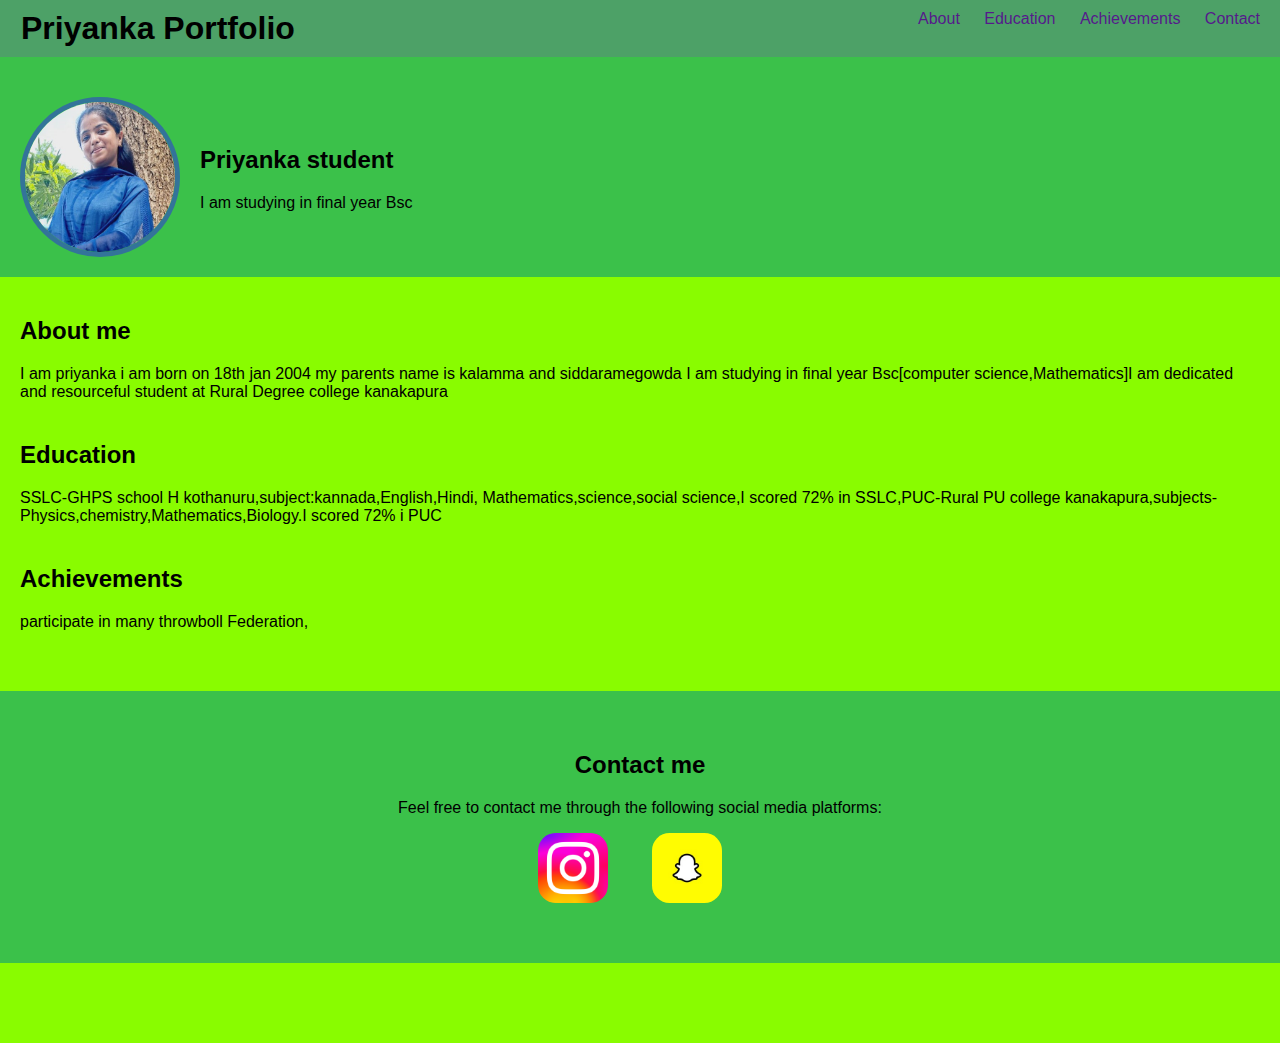
<file: index.html>
<!DOCTYPE html>
<html lang="en">
<head>
    <meta charset="UTF-8">
    <meta name="viewport" content="width=device-width, initial-scale=1.0">
    <title>Priyanka Portfolio</title>
    <link rel="stylesheet" href="index.css">
</head>
<body> 
   <nav>
      <div class="container">
        <h1>Priyanka Portfolio</h1>
        <u1>
           <li><a href=>About</a></li>
           <li><a href=>Education</a></li>
           <li><a href=>Achievements</a></li>
           <li><a href=>Contact</a></li>
        </u1>
      </div>  
    </nav>
   <header>
      <div class="container">
        <div class="profile" id="profile">
         <img src="./Img/Priyagowda degree photo - Copy.jpg" alt="Priyanka" class="profile-pic">
         <div class="p">
            <h2>Priyanka student</h2>
            <p>I am studying in final year Bsc</p>
         </div>
        </div> 
      </div>
   </header>
   <main>
      <section id="About">
         <div class="container">
            <h2>About me</h2>
            <p>I am priyanka i am born on 18th jan 2004 my parents name is kalamma and siddaramegowda  I am studying in final year Bsc[computer science,Mathematics]I am dedicated and resourceful student at Rural Degree college kanakapura</p>
         </div>
      </section>
      <section id="Education">
         <div class="container">
            <h2>Education</h2>
            <p>SSLC-GHPS school H kothanuru,subject:kannada,English,Hindi, Mathematics,science,social science,I scored 72% in SSLC,PUC-Rural PU college kanakapura,subjects-Physics,chemistry,Mathematics,Biology.I scored 72% i PUC</p> 
         </div>
      </section>
      <section id="Achievements">
         <div class="container">
            <h2>Achievements</h2>
            <p>participate in many throwboll Federation,</p>
         </div>
                      
      </section>
   <main>
      <section id="contact">
         <div clsss="container">
            <h2 class="contact-head">Contact me</h2>
            <div class="contact-info">
               <p>Feel free to contact me through the following social media platforms:</p> 
               <ul>
                  <li> <a href="https://www.instaram.com/hermione_granger">
                     <img src="./Img/Instagram_logo_2022.svg.webp" alt="insta" class="insta"></a><li>
                  <li><a href="https://www.snapchat.com/add/hermione_granger">
                     <img src="./Img/snap_inc_co_logo - Copy.jpg" class="snap"></a><li>      
               </ul>
               </p>
            </div>
         </div>
      </section>
   </main>         
                            
      
    
    
</body>
</html>
</file>
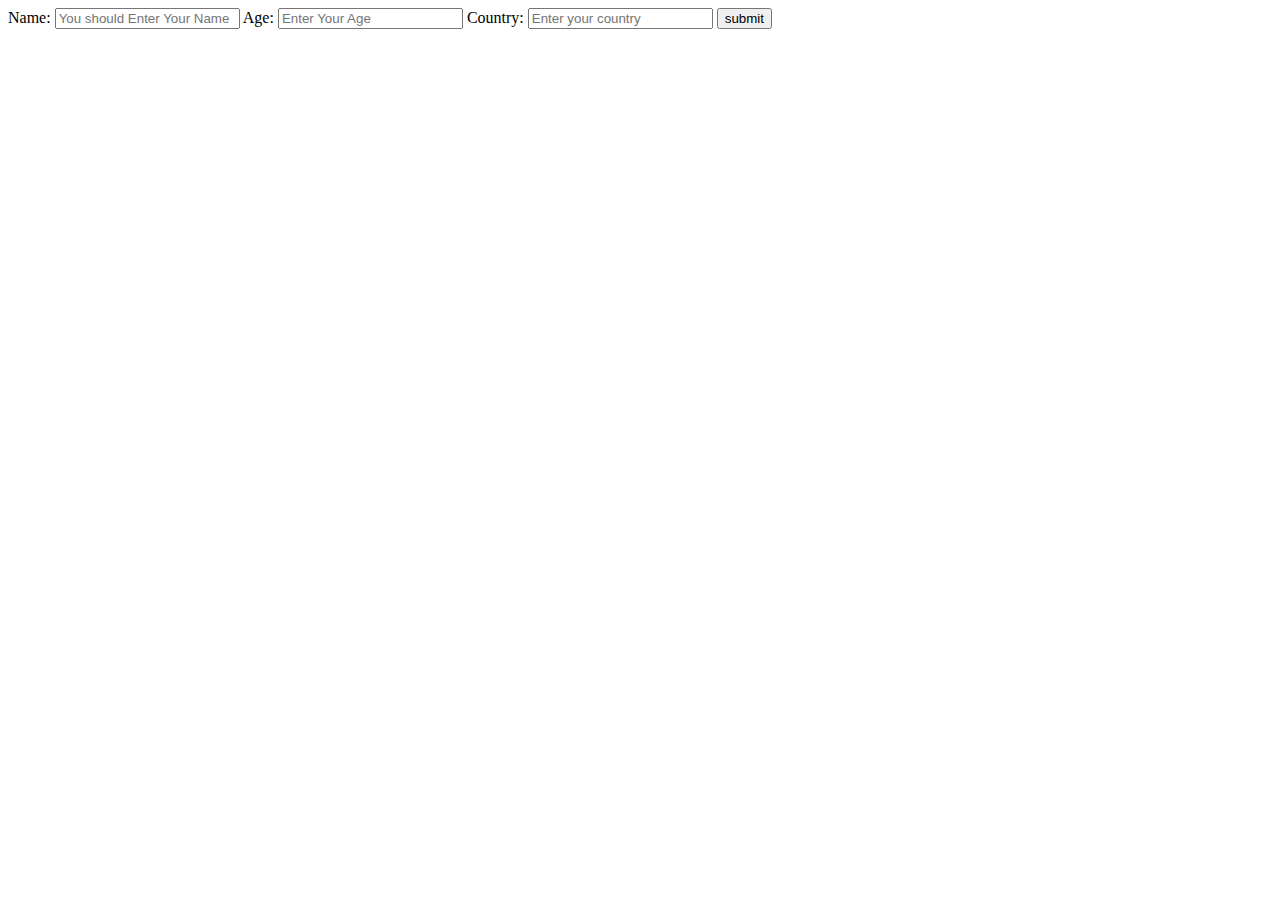
<file: vote.html>
<!DOCTYPE html>
<html lang="en">
<head>
    <title>Vote Validation</title>
</head>
<body>
    <div>
        <lable for="">Name:</lable>
        <input type="text"placeholder="You should Enter Your Name"id=name>
        <label for="">Age:</label>   
        <input type="number" name="" id="age"placeholder="Enter Your Age">
        <lable for="">Country:</lable>
        <input type="text"placeholder="Enter your country" id="country">
        <button type="submit" onclick="vote()">submit</button>
        <p id="result"></p>
        <p id="country"></p>   
    </div>
    <script>
        function vote(){
            var name=document.getElementById("name").value;
            var age=document.getElementById("age").value;
            var result=document.getElementById("result");
            var country=document.getElementById("country").value;
        if(age>=18){
            if(country == "India" || country == "india"){  
              result.innerText= name .value+"shadash betta you are elligible to vote";    
            }else{
              result.innerText = "sorry you don't belong to india";
            }
        }else{
            result.innerHTML = name.value+"you are still a child";
        }
    }           
    </script>
</body>
</html>
</file>
<file: index.css>
body{
    font-family: Arial,sans-serif;
    background-color:#89FC00;
    color:black;
    margin:0;
    padding:0;
}
.container {
    max-width:1500px;
    margin: 0 auto;
    padding: 0 20px;
} 
nav {
    position: sticky;
    top: 1;
    background-color:#4DA167;
    padding: 10px 0;
    margin-bottom: 0;
}
nav h1 {
    margin:1px;
    display: inline;
}
nav u1 {
    list-style-type:none;
    margin:0;
    padding: right;
    float:right;
}
nav u1 li{
    display: inline;
    margin-left:20px;
}
nav u1 li a{
    text-decoration:none;
    transition: 0.5s;
}
nav u1 li a:hover{
    padding: 10px;
    background-color:#7D7ABC;
    color:#792359;
}
header{
    background-color:#3BC14A;
    padding: 20px 0;
}
.profile{
    display: flex;
    align-items: center;
    padding-top: 20px;
}
.profile-pic{
    width: 150px;
    height: 150px;
    border-radius: 50%;
    border: 5px solid rgb(51, 116, 153);
    margin-right: 20px;
}
.profile-info{
    flex: 1;
}
main{
    padding: 20px 0;
}
section{
    margin-bottom: 40px;
}
section h2{
    color:black;
}
#contact {
    background-color:#3BC14A;
    padding: 40px 0;
    text-align: center;
}
.contact-head{
    margin-bottom: 20px;
}
.contact-info{
    color:black;
}
.contact-info p {
    margin-bottom: 0;
}
.contact-info ul{
    list-style-type:none;
    padding:0;
}
.contact-info ul li{
    display: inline;
    margin:0 10px;
}
.insta{
    width: 70px;
    height: 70px;
    border-radius: 25%;
}
.insta:hover{
    opacity:0.7;
    cursor: pointer;
}
.snap{
    width: 70px;
    height: 70px;
    border-radius: 25%;
}
.snap:hover{
    opacity: 0.7;
    cursor:pointer;
}
</file>
